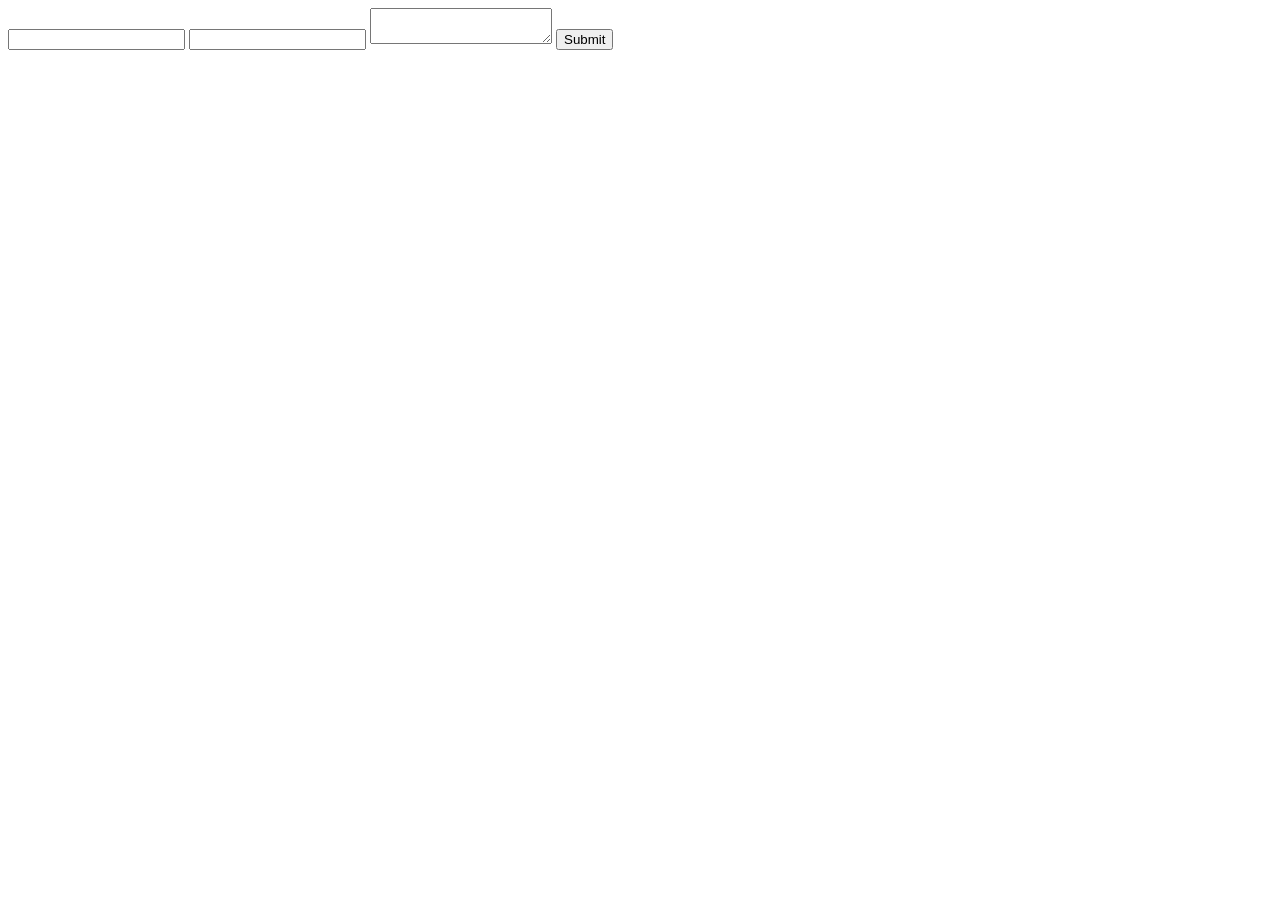
<file: frontend/public/contact.html>
<!DOCTYPE html>
<html lang="ko">
<head>
  <meta charset="UTF-8">
  <title>Netlify Form Gateway</title>
</head>
<body>
  <!-- This static form is processed by Netlify at build time to register the inbox -->
  <form name="contact" method="POST" data-netlify="true" data-netlify-honeypot="bot-field" action="/">
    <input type="hidden" name="form-name" value="contact" />
    <input type="hidden" name="bot-field" />
    <input type="text" name="name" />
    <input type="email" name="email" />
    <textarea name="message"></textarea>
    <button type="submit">Submit</button>
  </form>
</body>
</html>
</file>
